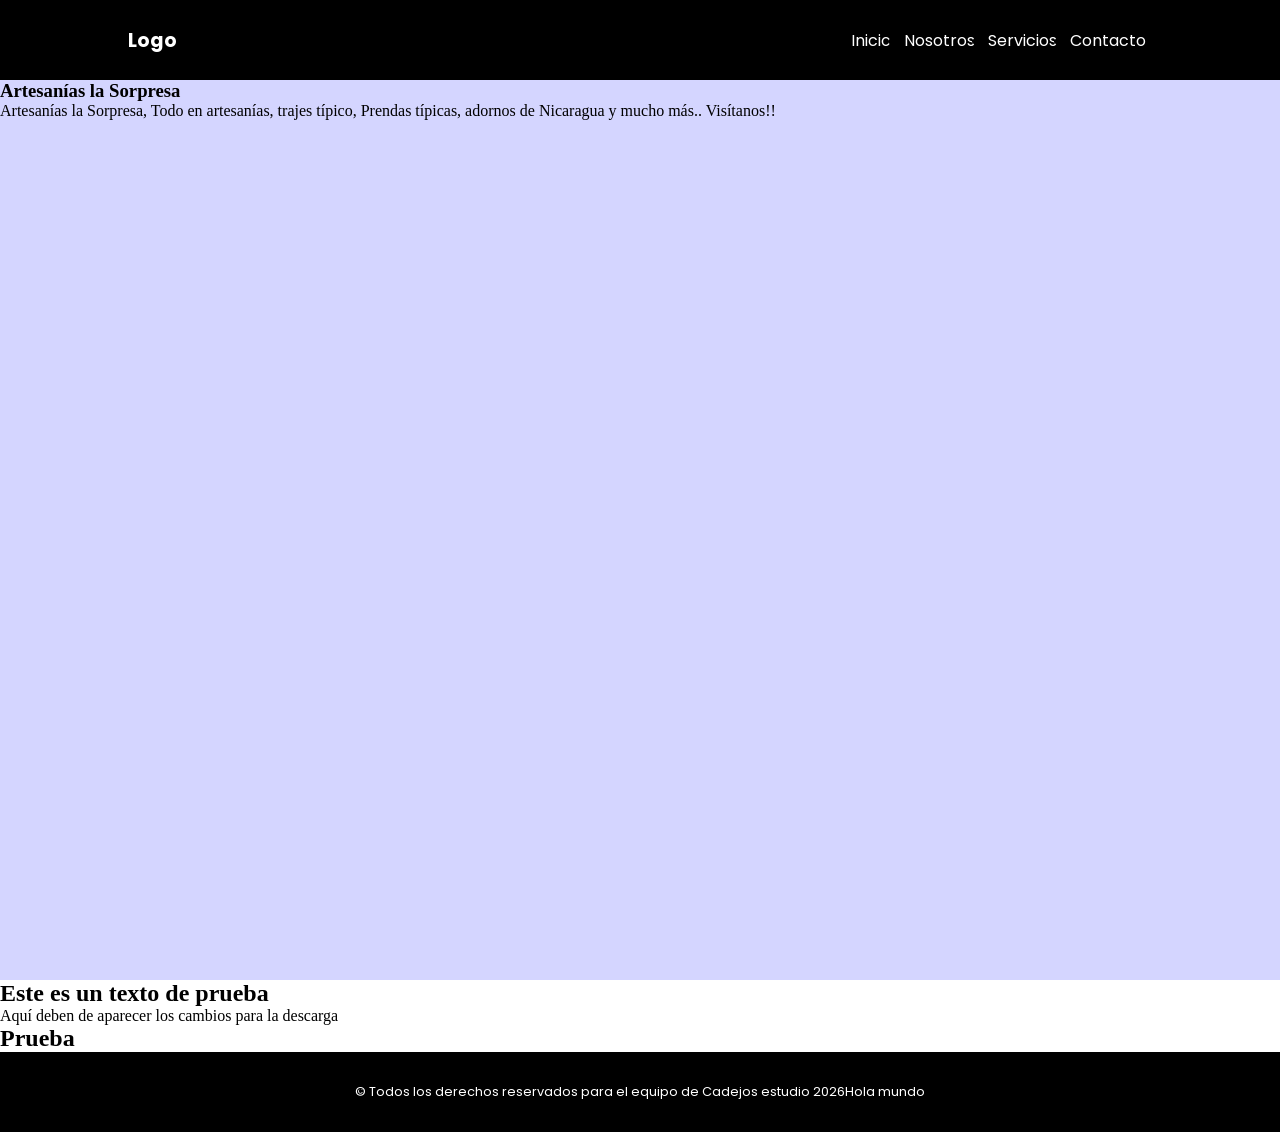
<file: index.html>
<!DOCTYPE html>
<html lang="en">
<head>
    <meta charset="UTF-8">
    <meta name="viewport" content="width=device-width, initial-scale=1.0">
    <title>Practica-Equipo-Diseño</title>
    <link rel="stylesheet" href="CSS/style.css">
</head>
<body>

    <!--Barra de navegación de la página-->
    <header class="contenedor">
        <nav class="navegacion">

                <div class="Logo">
                    <h1>Logo</h1>
                </div>

                <ul class="menu">
                    <li><a href="#">Inicio</a></li>
                    <li><a href="#">Nosotros</a></li>
                    <li><a href="#">Servicios</a></li>
                    <li><a href="#">Contacto</a></li>
                </ul>
        </nav>
    </header>

    <!--Contenido principal de la página-->
    <section class="section-1">
        <h3>Artesanías la Sorpresa</h3>
                <p>Artesanías la Sorpresa, Todo en artesanías, trajes típico, 
                Prendas típicas, adornos de Nicaragua y mucho más.. Visítanos!!</p>

    </section>

    <!--Contenido para ejercicio de cambios-->
    <section>
        <h1>Este es un texto de prueba</h1>
        <p>Aquí deben de aparecer los cambios para la descarga</p>
    </section>
    <section>
        <h1>Prueba</h1>
    </section>
    
    <!--Pie de página-->
    <footer class="footer">
        <p>&copy; Todos los derechos reservados para el equipo de Cadejos estudio 2026</p>
        <p>Hola mundo</p>
    </footer>
</body>
</html>
</file>
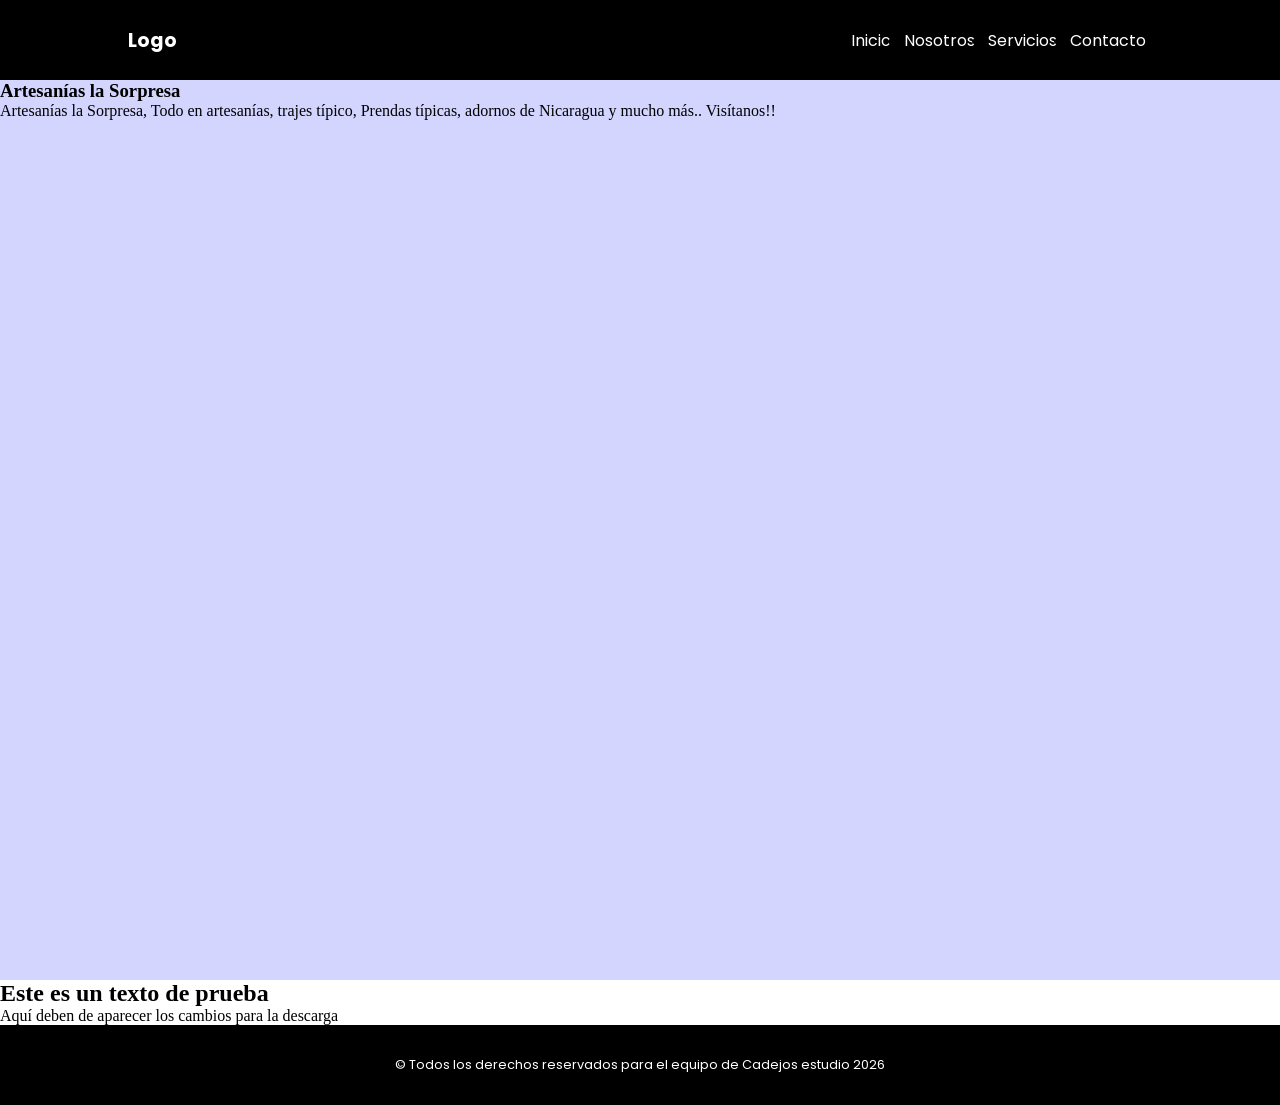
<file: HTML/index.html>
<!DOCTYPE html>
<html lang="en">
<head>
    <meta charset="UTF-8">
    <meta name="viewport" content="width=device-width, initial-scale=1.0">
    <title>Practica-Equipo-Diseño</title>
    <link rel="stylesheet" href="/CSS/style.css">
</head>
<body>

    <!--Barra de navegación de la página-->
    <header class="contenedor">
        <nav class="navegacion">

                <div class="Logo">
                    <h1>Logo</h1>
                </div>

                <ul class="menu">
                    <li><a href="#">Inicio</a></li>
                    <li><a href="#">Nosotros</a></li>
                    <li><a href="#">Servicios</a></li>
                    <li><a href="#">Contacto</a></li>
                </ul>
        </nav>
    </header>

    <!--Contenido principal de la página-->
    <section class="section-1">
        <h3>Artesanías la Sorpresa</h3>
                <p>Artesanías la Sorpresa, Todo en artesanías, trajes típico, 
                Prendas típicas, adornos de Nicaragua y mucho más.. Visítanos!!</p>

    </section>

    <!--Contenido para ejercicio de cambios-->
    <section>
        <h1>Este es un texto de prueba</h1>
        <p>Aquí deben de aparecer los cambios para la descarga</p>
    </section>
    
    <!--Pie de página-->
    <footer class="footer">
        <p>&copy; Todos los derechos reservados para el equipo de Cadejos estudio 2026</p>
    </footer>
</body>
</html>
</file>
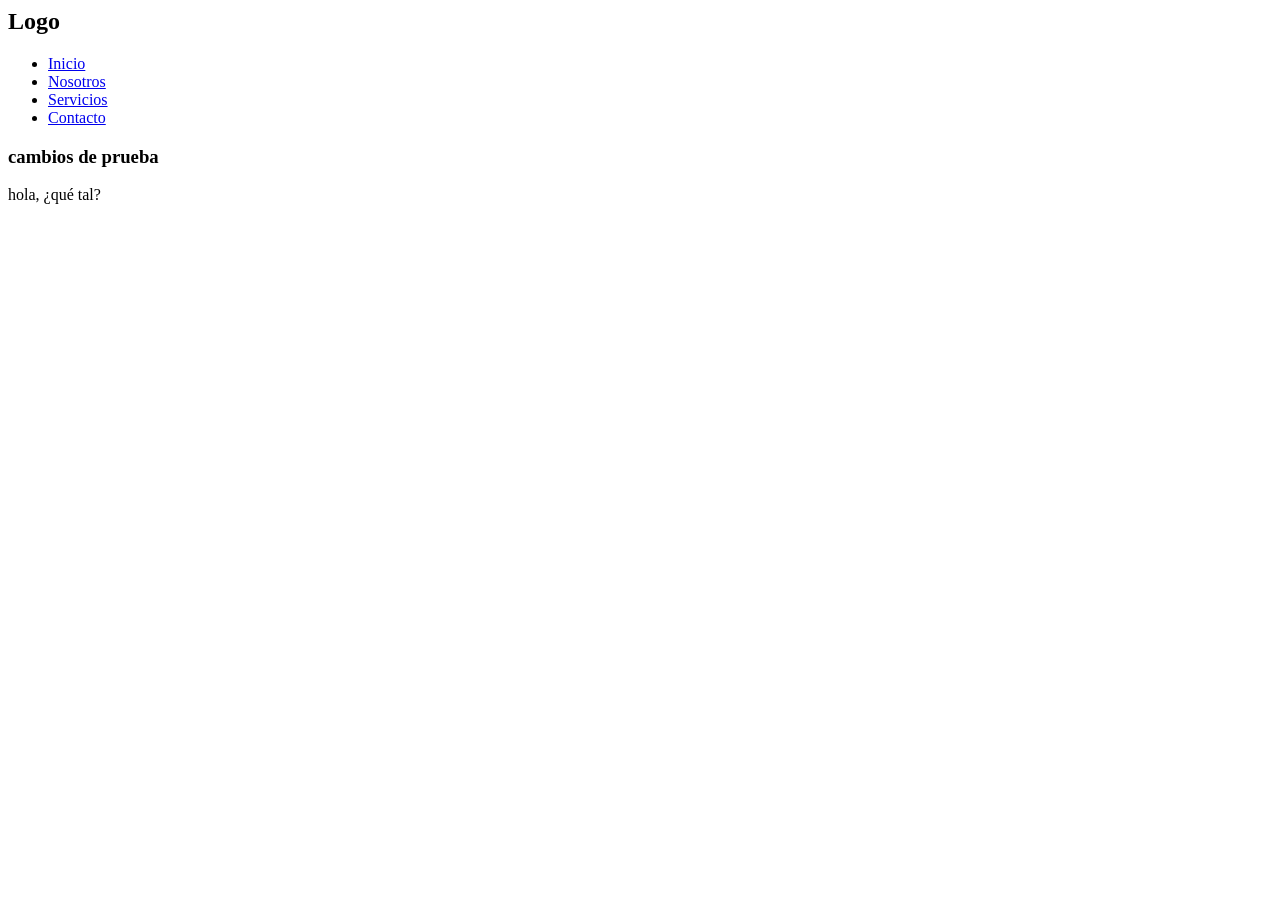
<file: david.html>
<html lang="en">
<head>
    <meta charset="UTF-8">
    <meta name="viewport" content="width=device-width, initial-scale=1.0">
    <title>Practica de creacion de ramas-David</title>
</head>
<body>
    
    <!--Barra de navegación de la página-->
    <header class="contenedor">
        <nav class="navegacion">

                <div class="Logo">
                    <h1>Logo</h1>
                </div>

                <ul class="menu">
                    <li><a href="#">Inicio</a></li>
                    <li><a href="#">Nosotros</a></li>
                    <li><a href="#">Servicios</a></li>
                    <li><a href="#">Contacto</a></li>
                </ul>
        </nav>
    </header>
    
    <!--Contenido principal de la página-->
    <section class="section-1">
        <h3>cambios de prueba</h3>
        <p> hola, ¿qué tal?</p>
    </section>
</body>
</html>
</file>
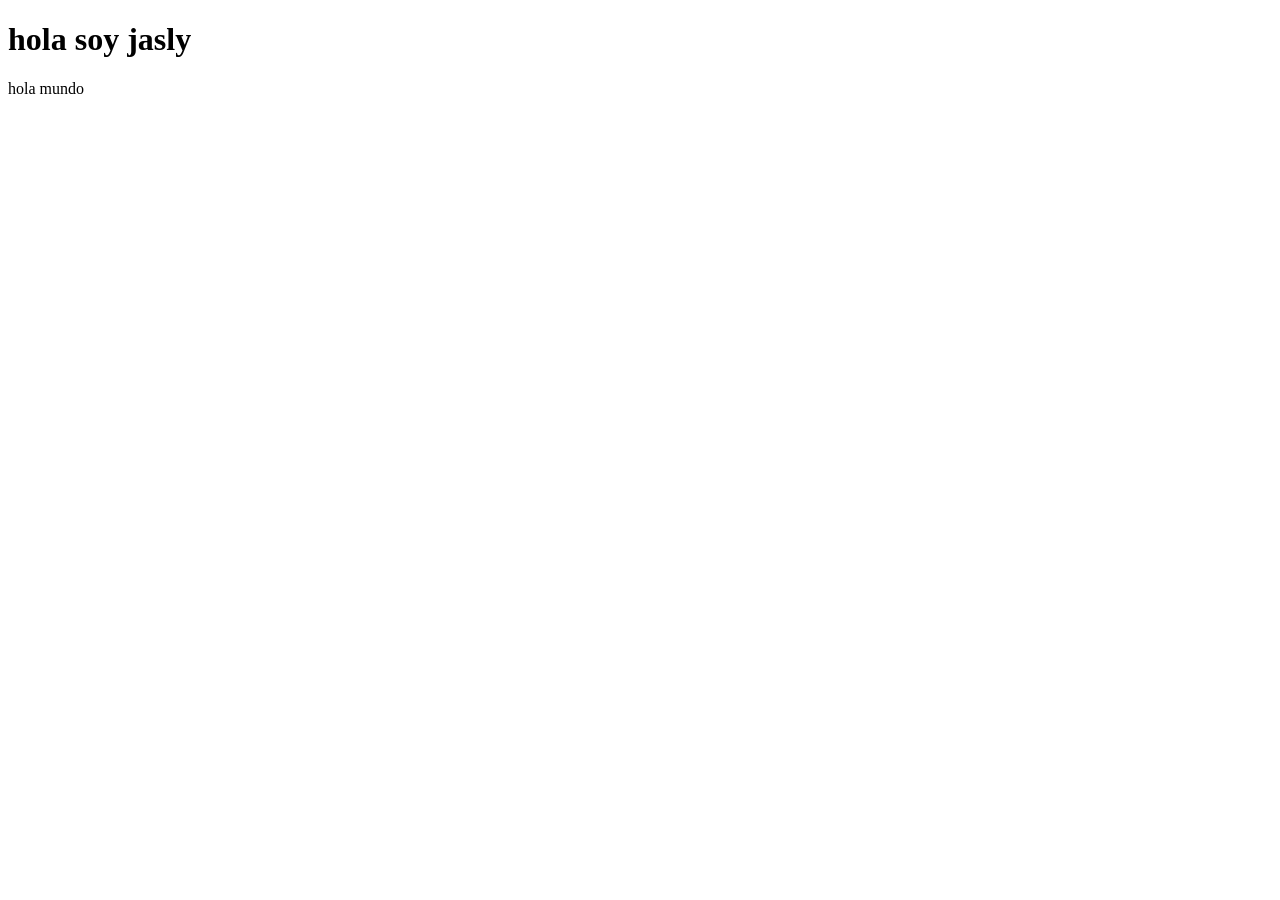
<file: Jasly.html>
<!DOCTYPE html>
<html lang="en">
<head>
    <meta charset="UTF-8">
    <meta name="viewport" content="width=device-width, initial-scale=1.0">
    <title>Document</title>
</head>
<body>
    <h1>hola soy jasly</h1>

    <p>hola mundo</p>
    <div>
        
    </div>
</body>
</html>
</file>
<file: CSS/style.css>
@import url('https://fonts.googleapis.com/css2?family=Poppins:ital,wght@0,100;0,200;0,300;0,400;0,500;0,600;0,700;0,800;0,900;1,100;1,200;1,300;1,400;1,500;1,600;1,700;1,800;1,900&display=swap');

*{
    margin: 0;
    padding: 0;
    box-sizing: border-box;
}

.contenedor{
    width: 100%;
    height: 5rem;
    background-color: black;
    display: flex;
    justify-content: center;
    align-items: center;
    
}

.navegacion{
    width: 80%;
    background-color: black;
    display: flex;
    justify-content: space-between;
    align-items: center;
}

.Logo{
    color: white;
    font-family: "Poppins", sans-serif;
    font-size: 0.8rem;
}

.Logo:hover{
    color: rgb(56, 59, 255);
    font-family: "Poppins", sans-serif;
    font-size: 0.8rem;
    cursor: pointer;
    transform: translateY(-4px);
    transition: all 0.3s ease;
}

.menu{
    width: 30%;
    height: 3rem;
    display: flex;
    justify-content: space-around;
    align-items: center;
}

.menu a{
    text-decoration: none;
    color: white;
    font-family: "Poppins", sans-serif;
}

.menu li:hover{
    list-style: none;
    cursor: pointer;
    transform: translateY(-4px);
    transition: all 0.3s ease-in-out;
}

.menu a:hover{
    cursor: pointer;
    color: blue;
    transition: all 0.3s ease;
}

.section-1{
    width: 100%;
    height: 100vh;
    background-color: rgb(212, 213, 255);
}

.footer{
    width: 100%;
    height: 5rem;
    background-color: black;
    display: flex;
    justify-content: center;
    align-items: center;
}

.footer p{
    color: white;
    font-family: "Poppins", sans-serif;
    font-size: 0.8rem;
}
</file>
